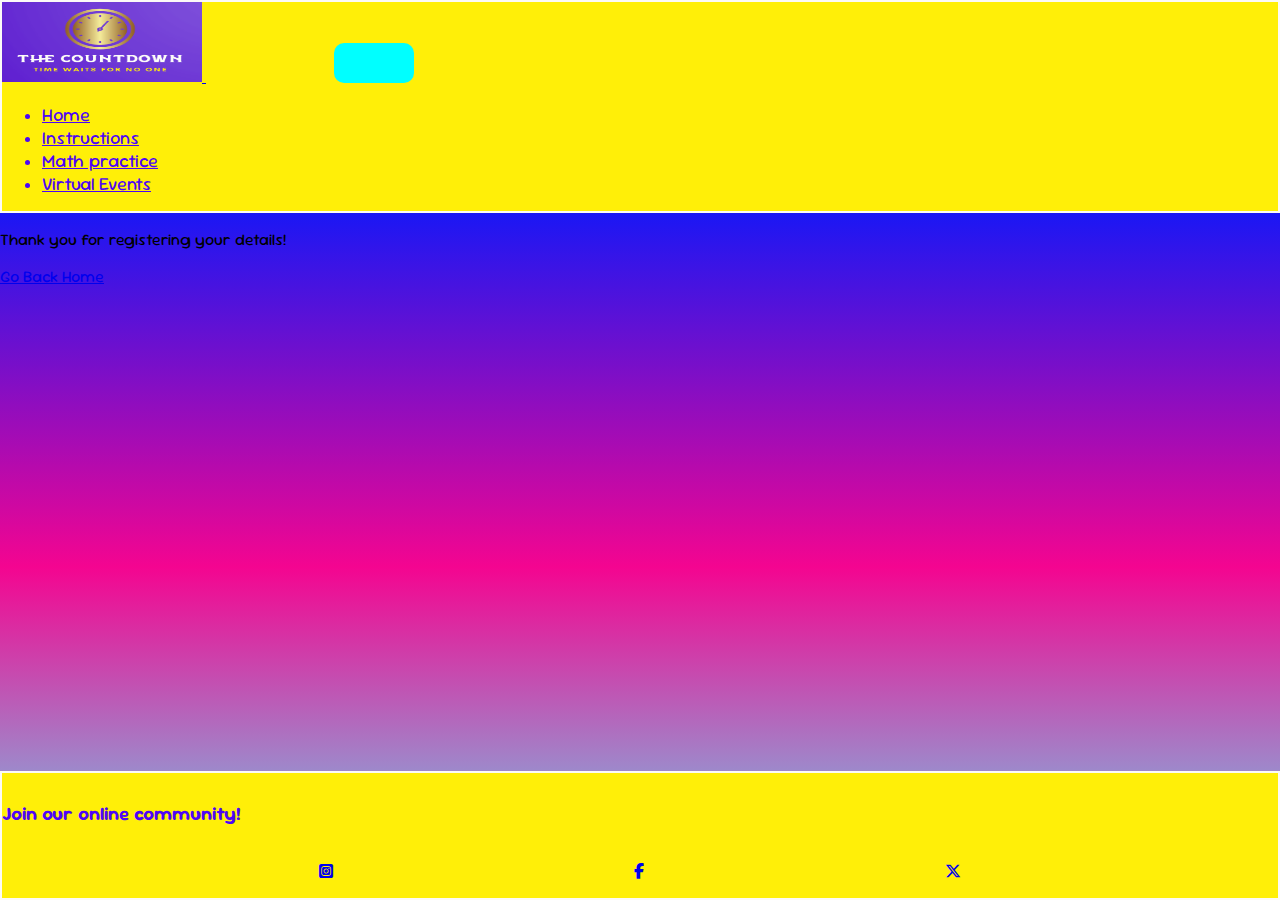
<file: form-submitted.html>
<!DOCTYPE html>
<html lang="en">
<head>
    <meta charset="UTF-8">
    <meta http-equiv="X-UA-Compatible" content="IE=edge">
    <meta name="viewport" content="width=device-width, initial-scale=1.0">
    <meta name="description" content="Thank you for registering for The Countdown virtual event. Your submission was successful, and we’ll be in touch soon.">
    <meta name="keywords" content="registration success, confirmation page, countdown event, thank you">
    <title>Confirmation</title>
    <link rel="icon" type="image/x-icon" href="assets/images/favicon.ico">
    <link href="https://cdn.jsdelivr.net/npm/bootstrap@5.3.7/dist/css/bootstrap.min.css" rel="stylesheet"
        integrity="sha384-LN+7fdVzj6u52u30Kp6M/trliBMCMKTyK833zpbD+pXdCLuTusPj697FH4R/5mcr" crossorigin="anonymous">
    <!-- Global variables first -->
    <link rel="stylesheet" href="assets/css/global-variables.css">
    <link rel="stylesheet" href="assets/css/stylesheet.css">
    <link rel="stylesheet" href="assets/css/other-styling.css">
    <link rel="stylesheet" href="https://cdnjs.cloudflare.com/ajax/libs/font-awesome/6.5.2/css/all.min.css">

</head>
<body>
    
    <header>
        <nav class="navbar navbar-expand-lg mb-5 feature">
            <div class="container-fluid ">
                <a class="navbar-brand" href="index.html">
                    <img src="assets/images/project2-new-logo.png" style="width: 200px;" alt="The Countdown home logo">
                </a>
                <button class="navbar-toggler" type="button" data-bs-toggle="collapse"
                    data-bs-target="#navbarNavDropdown" aria-controls="navbarNavDropdown" aria-expanded="false"
                    aria-label="Toggle navigation">
                    <span class="navbar-toggler-icon"></span>
                </button>
                <div class="collapse navbar-collapse" id="navbarNavDropdown">
                    <ul class="navbar-nav">
                        <li class="nav-item">
                            <a class="nav-link" href="index.html">Home</a>
                        </li>
                        <li class="nav-item">
                            <a class="nav-link" href="instructions.html">Instructions</a>
                        </li>
                        <li class="nav-item">
                            <a class="nav-link" href="practice.html">Math practice</a>
                        </li>
                        <li class="nav-item">
                            <a class="nav-link" href="registration.html">Virtual Events</a>
                        </li>
                    </ul>
                </div>
            </div>
        </nav>
    </header>

    <main>
        <div class="text-center confirmation-message">
<p>Thank you for registering your details!</p>
<a href="index.html" class="btn-home back-to-home">Go Back Home</a>
        </div>
    </main>


    <footer class="feature">
        <h3 class="text-center">Join our online community!</h3>
        <div class="footer-icons">
            <div><a href="https://www.instagram.com/" target="_blank" aria-label="Visit our Instagram page"><i
                        class="fa-brands fa-square-instagram"></i></a></div>
            <div><a href="https://www.facebook.com/" target="_blank" aria-label="Visit our Facebook page"><i class="fa-brands fa-facebook-f"></i></a></div>
            <div><a href="https://www.x.com/" target="_blank" aria-label="Visit our X (twitter) page"><i class="fa-brands fa-x-twitter"></i></a></div>
        </div>
    </footer>

    <script src="https://cdn.jsdelivr.net/npm/bootstrap@5.3.7/dist/js/bootstrap.bundle.min.js"
    integrity="sha384-ndDqU0Gzau9qJ1lfW4pNLlhNTkCfHzAVBReH9diLvGRem5+R9g2FzA8ZGN954O5Q"
    crossorigin="anonymous"></script>
    <script src="assets/js/orientation.js"></script>
    <script src="assets/js/script.js"></script>
    <script src="assets/js/workingout-grid.js"></script>
    
  
      
</body>
</html>
</file>
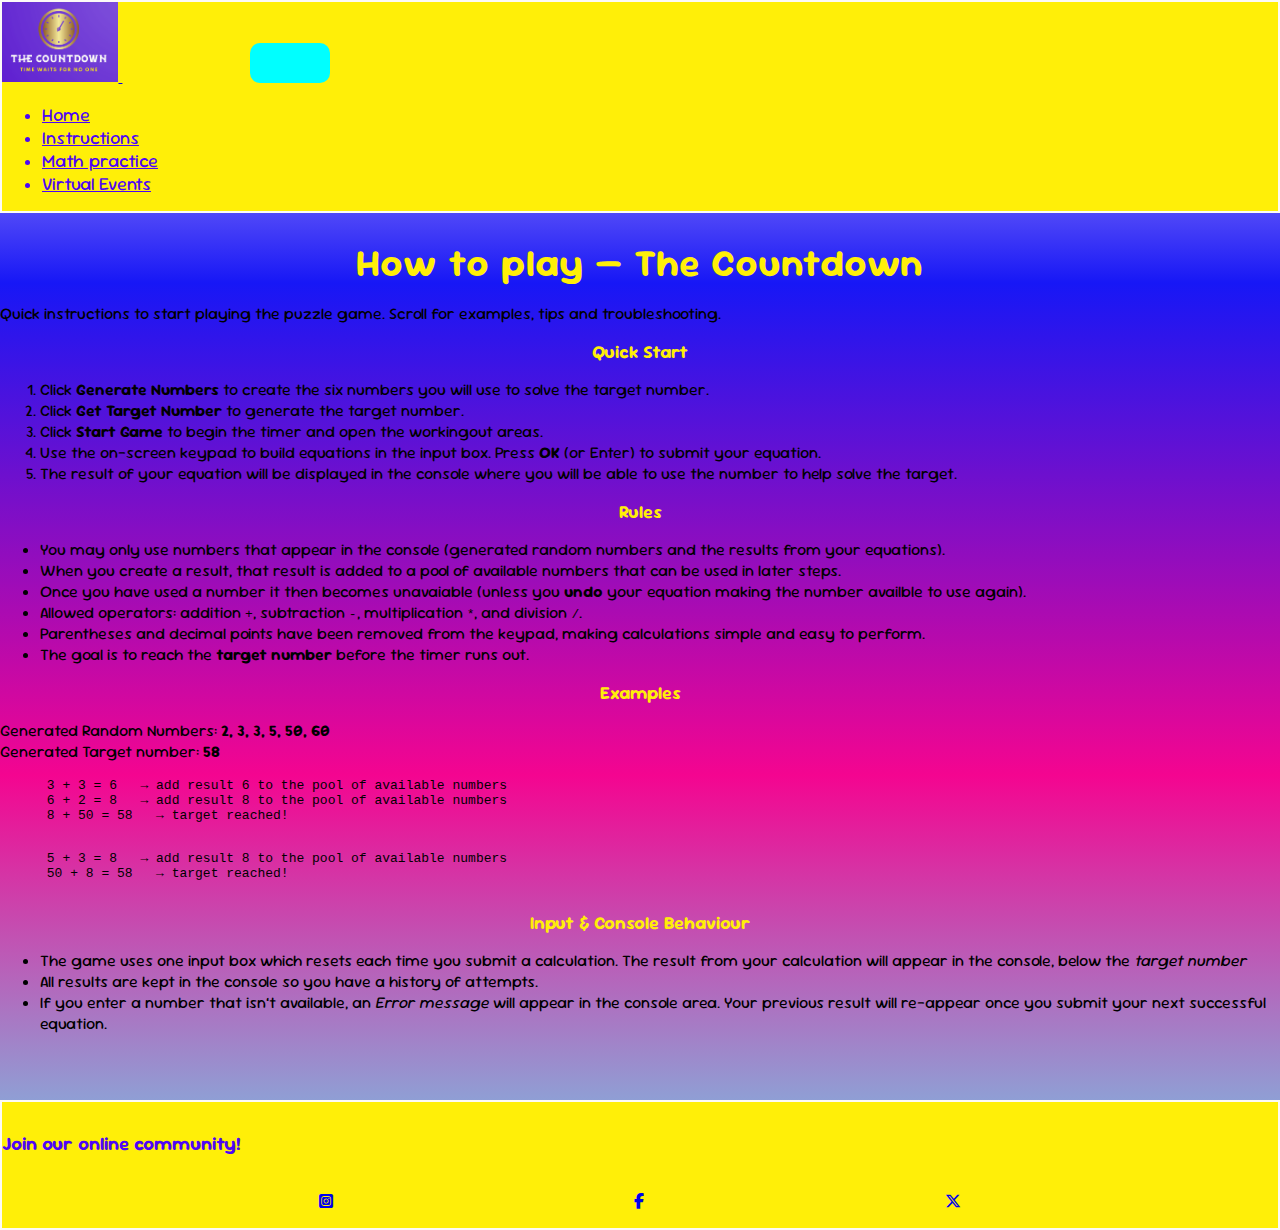
<file: instructions.html>
<!DOCTYPE html>
<html lang="en">
<head>
  <meta charset="utf-8">
  <meta name="viewport" content="width=device-width,initial-scale=1">
  <meta name="description" content="Learn how to play The Countdown game. Step-by-step instructions to get started quickly and enjoy the challenge.">
  <meta name="keywords" content="math game instructions, countdown tutorial, how to play, timestables help, learning support">
  <meta name="author" content="Louise Skinner">
  <title>How to play — The Countdown</title>
  <link rel="icon" type="image/x-icon" href="assets/images/favicon.ico">
  <link href="https://cdn.jsdelivr.net/npm/bootstrap@5.3.7/dist/css/bootstrap.min.css" rel="stylesheet"
      integrity="sha384-LN+7fdVzj6u52u30Kp6M/trliBMCMKTyK833zpbD+pXdCLuTusPj697FH4R/5mcr" crossorigin="anonymous">
      <!-- Global variables first -->
  <link rel="stylesheet" href="assets/css/global-variables.css">
  <link rel="stylesheet" href="assets/css/stylesheet.css">
  <link rel="stylesheet" href="assets/css/other-styling.css">
  <link rel="stylesheet" href="https://cdnjs.cloudflare.com/ajax/libs/font-awesome/6.5.2/css/all.min.css">

 
</head>
<body>

   
  <header>
    <nav class="navbar navbar-expand-lg mb-5 feature">
        <div class="container-fluid ">
            <a class="navbar-brand" href="index.html">
                <img src="assets/images/project2-new-logo.png" alt="The Countdown home logo">
            </a>
            <button class="navbar-toggler" type="button" data-bs-toggle="collapse"
                data-bs-target="#navbarNavDropdown" aria-controls="navbarNavDropdown" aria-expanded="false"
                aria-label="Toggle navigation">
                <span class="navbar-toggler-icon"></span>
            </button>
            <div class="collapse navbar-collapse" id="navbarNavDropdown">
                <ul class="navbar-nav">
                    <li class="nav-item">
                        <a class="nav-link" href="index.html">Home</a>
                    </li>
                    <li class="nav-item">
                        <a class="nav-link active" href="instructions.html" aria-current="page">Instructions</a>
                    </li>
                    <li class="nav-item">
                        <a class="nav-link" href="practice.html">
                            Math practice
                        </a>
                    </li>
                    <li class="nav-item">
                        <a class="nav-link" href="registration.html">Virtual Events</a>
                    </li>
                </ul>
            </div>
        </div>
    </nav>
</header>

<main>
  <div class="container-fluid">
    <div class="row">
      <div class="col-12 text-center text-white">
        <h1>How to play — The Countdown</h1>
        <p>Quick instructions to start playing the puzzle game. Scroll for examples, tips and troubleshooting.</p>
      </div>
    </div>


    <div class="row mb-3 p-0 justify-content-center">
      <div class="col-5 mx-1 instructions-styling">
        <h2 id="quick-start" class="instructions-h2">Quick start</h2>
        <ol>
          <li>Click <strong>Generate Numbers</strong> to create the six numbers you will use to solve the target number.</li>
          <li>Click <strong>Get Target Number</strong> to generate the target number.</li>
          <li>Click <strong>Start Game</strong> to begin the timer and open the workingout areas.</li>
          <li>Use the on-screen keypad to build equations in the input box. Press <strong>OK</strong> (or Enter) to submit your equation.</li>
          <li>The result of your equation will be displayed in the console where you will be able to use the number to help solve the target.</li>
        </ol>
  
      </div>
      <div class="col-5 mx-1 instructions-styling">
        <h2 class="instructions-h2">Rules</h2>
        <ul>
          <li>You may only use numbers that appear in the console (generated random numbers and the results from your equations).
            <li>When you create a result, that result is added to a pool of available numbers that can be used in later steps.</li>
             <li> Once you have used a number it then becomes unavaiable (unless you <strong>undo</strong> your equation making the number availble to use again).</li>
             <li>Allowed operators: addition <code>+</code>, subtraction <code>-</code>, multiplication <code>*</code>, and division <code>/</code>.</li>
            <li>Parentheses and decimal points have been removed from the keypad, making calculations simple and easy to perform.</li>
          <li>The goal is to reach the <strong>target number</strong> before the timer runs out.</li>
        </ul>
      </div>
    </div>

    <div class="row mb-3 p-0 justify-content-center">
      <div class="col-10 mb-3 mx-1 instructions-styling">
        <h2 class="instructions-h2">Examples</h2>

            <p>Generated Random Numbers: <strong>2, 3, 3, 5, 50, 60</strong> <br>Generated Target number: <strong>58</strong></p>
            <pre class="example" aria-hidden="false">
      3 + 3 = 6   → add result 6 to the pool of available numbers
      6 + 2 = 8   → add result 8 to the pool of available numbers
      8 + 50 = 58   → target reached!
            </pre>
            <pre class="example" aria-hidden="false">
      5 + 3 = 8   → add result 8 to the pool of available numbers
      50 + 8 = 58   → target reached! 
                    </pre>    
      </div>

      <div class="col-10 mx-1 instructions-styling">
        <h2 class="instructions-h2">Input & console behaviour</h2>
        <ul>
          <li>The game uses one input box which resets each time you submit a calculation. The result from your calculation will appear in the console, below the <em>target number</em> </li>
          <li>All results are kept in the console so you have a history of attempts.</li>
          <li>If you enter a number that isn’t available, an <em>Error message</em> will appear in the console area.  Your previous result will re-appear once you submit your next successful equation.</li>
        </ul>
      </div>
    </div>

   

      </div>
 

</main>


    
  <footer class="feature">
    <h3 class="text-center">Join our online community!</h3>
    <div class="footer-icons">
        <div><a href="https://www.instagram.com/" target="_blank" aria-label="Visit our Instagram page"><i
                    class="fa-brands fa-square-instagram"></i></a></div>
        <div><a href="https://www.facebook.com/" target="_blank" aria-label="Visit our Facebook page"><i class="fa-brands fa-facebook-f"></i></a></div>
        <div><a href="https://www.x.com/" target="_blank" aria-label="Visit our X (twitter) page"><i class="fa-brands fa-x-twitter"></i></a></div>
    </div>
</footer>

        <script src="https://cdn.jsdelivr.net/npm/bootstrap@5.3.7/dist/js/bootstrap.bundle.min.js"
            integrity="sha384-ndDqU0Gzau9qJ1lfW4pNLlhNTkCfHzAVBReH9diLvGRem5+R9g2FzA8ZGN954O5Q"
            crossorigin="anonymous"></script>
        <script src="assets/js/orientation.js"></script>
 
</body> 

</html>
</file>
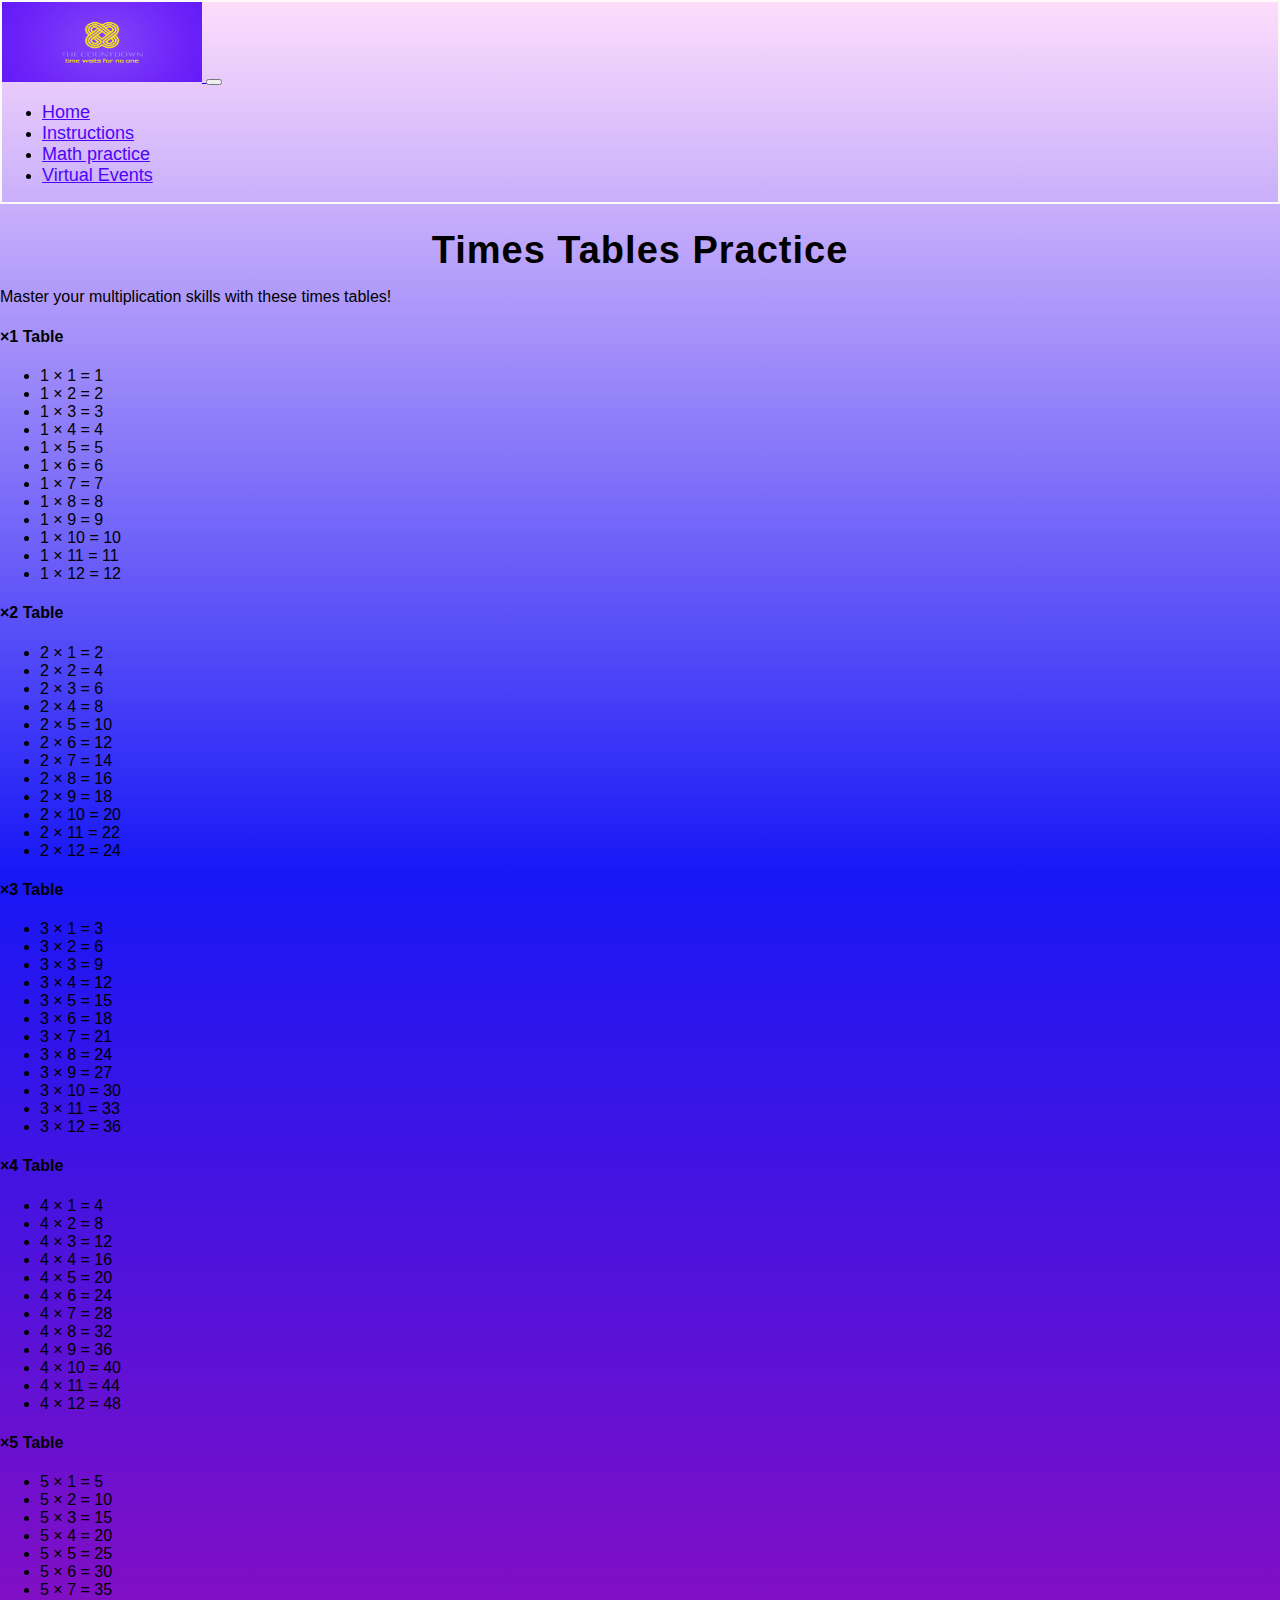
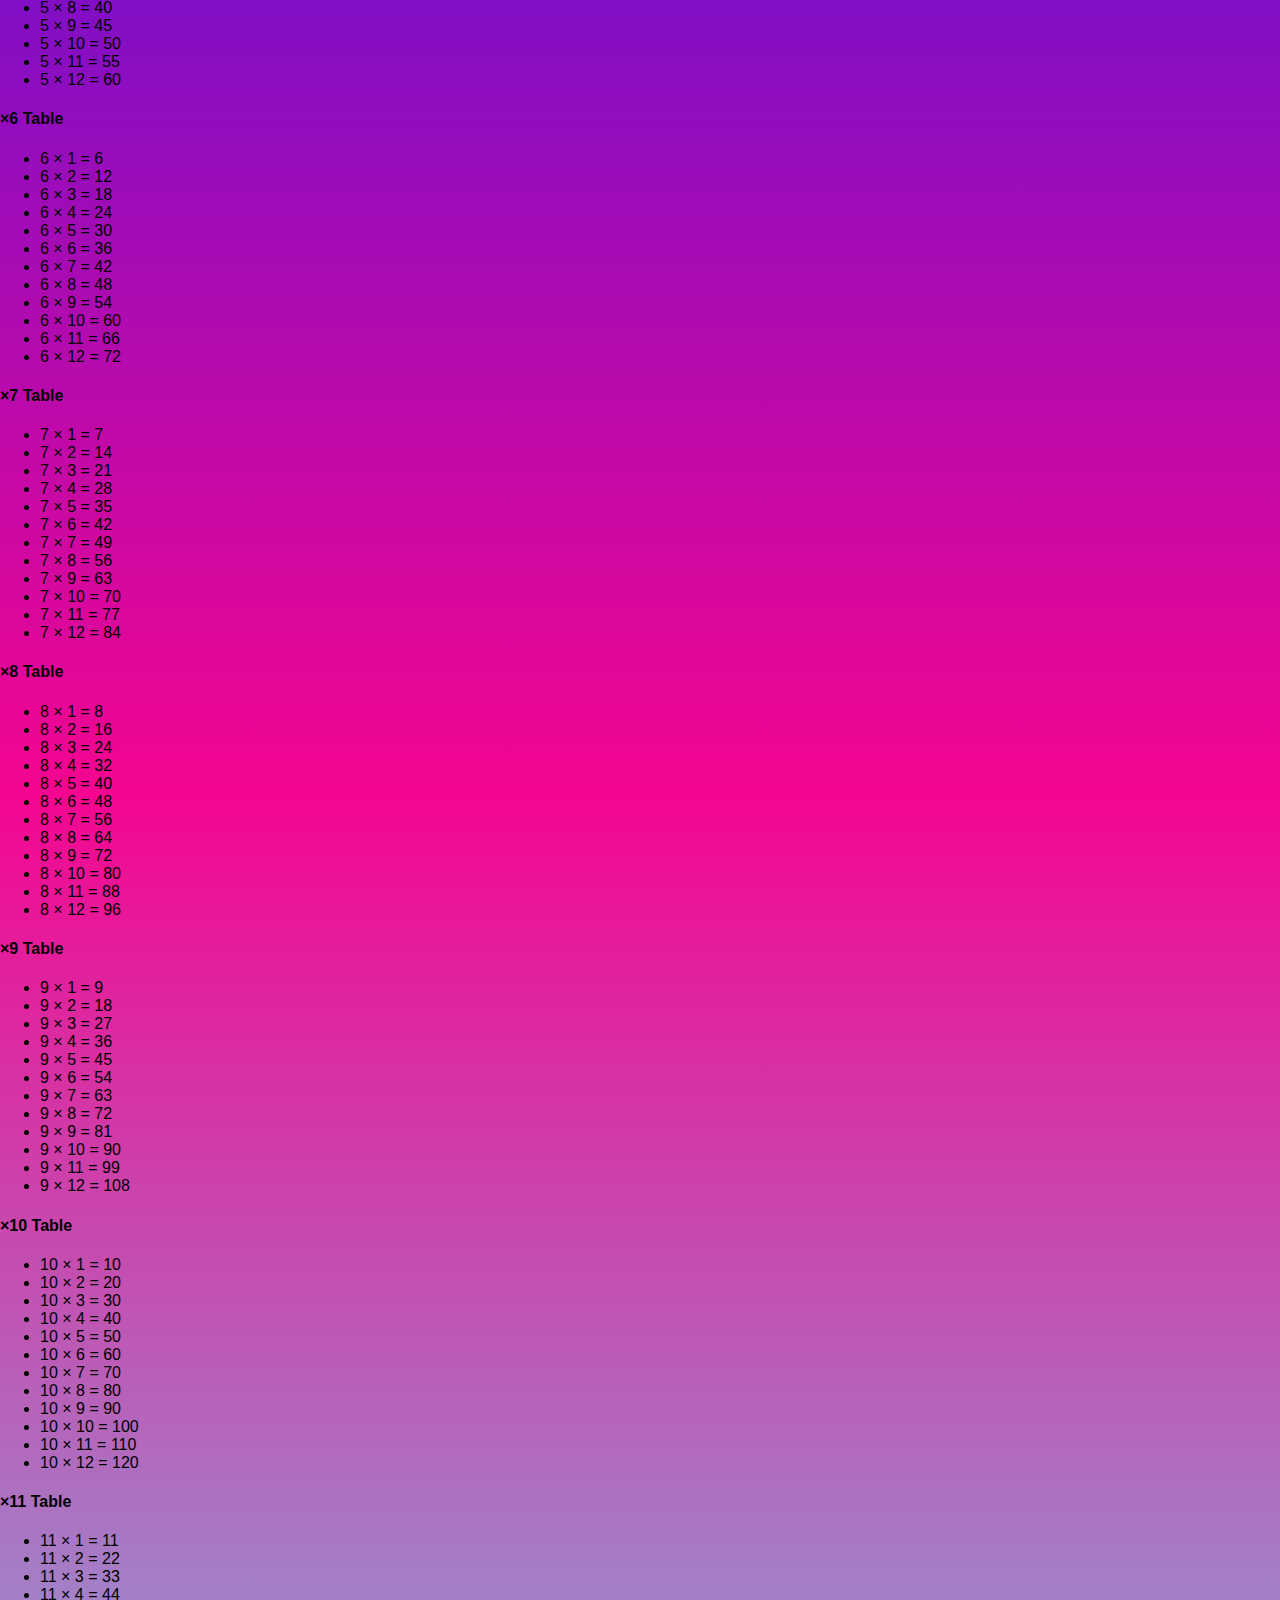
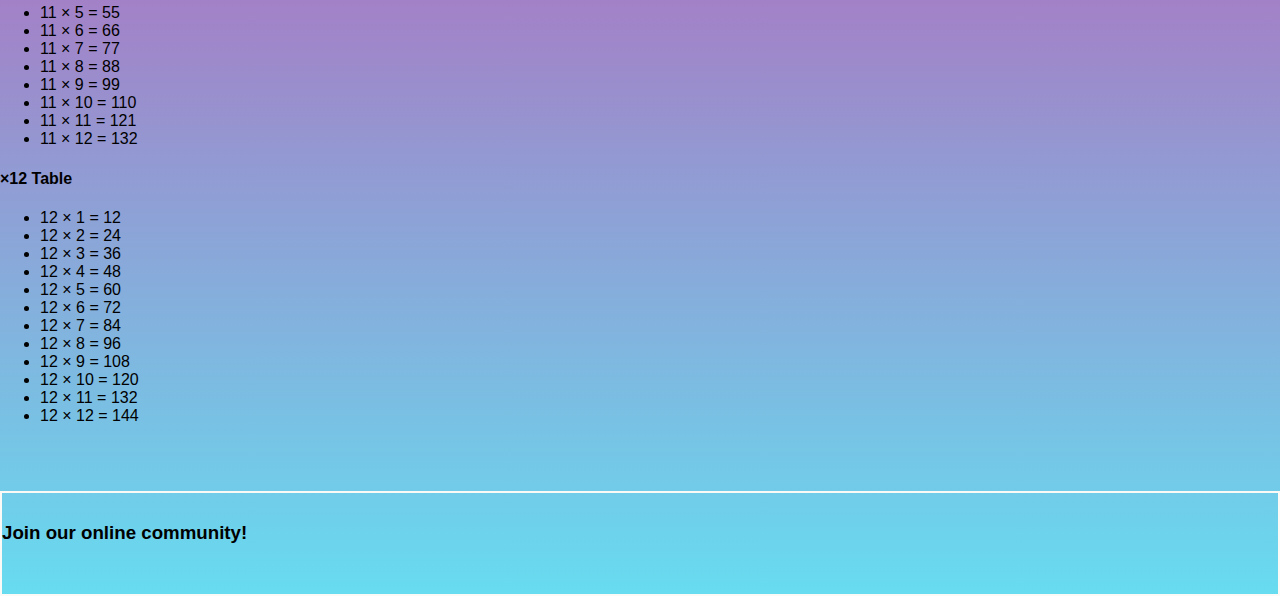
<file: practice.html>
<!DOCTYPE html>
<html lang="en">
<head>
  <meta charset="UTF-8">
  <meta name="viewport" content="width=device-width, initial-scale=1.0">
  <title>Practice Times Tables</title>
    <link rel="icon" type="image/x-icon" href="assets/images/favicon.ico">
    <link href="https://cdn.jsdelivr.net/npm/bootstrap@5.3.7/dist/css/bootstrap.min.css" rel="stylesheet"
        integrity="sha384-LN+7fdVzj6u52u30Kp6M/trliBMCMKTyK833zpbD+pXdCLuTusPj697FH4R/5mcr" crossorigin="anonymous">
    <link rel="stylesheet" href="assets/css/stylesheet.css">
    <link rel="stylesheet" href="assets/css/workingout-grid.css">


</head>
<body>

    <header>
        <nav class="navbar navbar-expand-lg mb-5 feature">
            <div class="container-fluid ">
                <a class="navbar-brand" href="#home">
                    <img src="assets/images/project2-logo.png" style="width: 200px;">
                </a>
                <button class="navbar-toggler" type="button" data-bs-toggle="collapse"
                    data-bs-target="#navbarNavDropdown" aria-controls="navbarNavDropdown" aria-expanded="false"
                    aria-label="Toggle navigation">
                    <span class="navbar-toggler-icon"></span>
                </button>
                <div class="collapse navbar-collapse" id="navbarNavDropdown">
                    <ul class="navbar-nav">
                        <li class="nav-item">
                            <a class="nav-link active" aria-current="page" href="#">Home</a>
                        </li>
                        <li class="nav-item">
                            <a class="nav-link" href="instructions.html">Instructions</a>
                        </li>
                        <li class="nav-item">
                            <a class="nav-link" href="practice.html">
                                Math practice
                            </a>
                        </li>
                        <li class="nav-item">
                            <a class="nav-link" href="">Virtual Events</a>
                        </li>
                    </ul>
                </div>
            </div> 
        </nav>
    </header>

    <main>

<div class="container">
    <h1 class="text-center mb-4">Times Tables Practice</h1>
    <p class="text-center text-muted mb-5">Master your multiplication skills with these times tables!</p>

    <!-- Row 1: Tables 1 - 4 -->
    <div class="row">
      <div class="col-md-3 col-sm-6">
        <div class="table-card">
          <h4>×1 Table</h4>
          <ul>
            <li>1 × 1 = 1</li>
            <li>1 × 2 = 2</li>
            <li>1 × 3 = 3</li>
            <li>1 × 4 = 4</li>
            <li>1 × 5 = 5</li>
            <li>1 × 6 = 6</li>
            <li>1 × 7 = 7</li>
            <li>1 × 8 = 8</li>
            <li>1 × 9 = 9</li>
            <li>1 × 10 = 10</li>
            <li>1 × 11 = 11</li>
            <li>1 × 12 = 12</li>
          </ul>
        </div>
      </div>

      <div class="col-md-3 col-sm-6">
        <div class="table-card">
          <h4>×2 Table</h4>
          <ul>
            <li>2 × 1 = 2</li>
            <li>2 × 2 = 4</li>
            <li>2 × 3 = 6</li>
            <li>2 × 4 = 8</li>
            <li>2 × 5 = 10</li>
            <li>2 × 6 = 12</li>
            <li>2 × 7 = 14</li>
            <li>2 × 8 = 16</li>
            <li>2 × 9 = 18</li>
            <li>2 × 10 = 20</li>
            <li>2 × 11 = 22</li>
            <li>2 × 12 = 24</li>
          </ul>
        </div>
      </div>

      <div class="col-md-3 col-sm-6">
        <div class="table-card">
          <h4>×3 Table</h4>
          <ul>
            <li>3 × 1 = 3</li>
            <li>3 × 2 = 6</li>
            <li>3 × 3 = 9</li>
            <li>3 × 4 = 12</li>
            <li>3 × 5 = 15</li>
            <li>3 × 6 = 18</li>
            <li>3 × 7 = 21</li>
            <li>3 × 8 = 24</li>
            <li>3 × 9 = 27</li>
            <li>3 × 10 = 30</li>
            <li>3 × 11 = 33</li>
            <li>3 × 12 = 36</li>
          </ul>
        </div>
      </div>

      <div class="col-md-3 col-sm-6">
        <div class="table-card">
          <h4>×4 Table</h4>
          <ul>
            <li>4 × 1 = 4</li>
            <li>4 × 2 = 8</li>
            <li>4 × 3 = 12</li>
            <li>4 × 4 = 16</li>
            <li>4 × 5 = 20</li>
            <li>4 × 6 = 24</li>
            <li>4 × 7 = 28</li>
            <li>4 × 8 = 32</li>
            <li>4 × 9 = 36</li>
            <li>4 × 10 = 40</li>
            <li>4 × 11 = 44</li>
            <li>4 × 12 = 48</li>
          </ul>
        </div>
      </div>
    </div>

    <!-- Row 2: Tables 5 - 8 -->
    <div class="row">
      <div class="col-md-3 col-sm-6">
        <div class="table-card">
          <h4>×5 Table</h4>
          <ul>
            <li>5 × 1 = 5</li>
            <li>5 × 2 = 10</li>
            <li>5 × 3 = 15</li>
            <li>5 × 4 = 20</li>
            <li>5 × 5 = 25</li>
            <li>5 × 6 = 30</li>
            <li>5 × 7 = 35</li>
            <li>5 × 8 = 40</li>
            <li>5 × 9 = 45</li>
            <li>5 × 10 = 50</li>
            <li>5 × 11 = 55</li>
            <li>5 × 12 = 60</li>
          </ul>
        </div>
      </div>

      <div class="col-md-3 col-sm-6">
        <div class="table-card">
          <h4>×6 Table</h4>
          <ul>
            <li>6 × 1 = 6</li>
            <li>6 × 2 = 12</li>
            <li>6 × 3 = 18</li>
            <li>6 × 4 = 24</li>
            <li>6 × 5 = 30</li>
            <li>6 × 6 = 36</li>
            <li>6 × 7 = 42</li>
            <li>6 × 8 = 48</li>
            <li>6 × 9 = 54</li>
            <li>6 × 10 = 60</li>
            <li>6 × 11 = 66</li>
            <li>6 × 12 = 72</li>
          </ul>
        </div>
      </div>

      <div class="col-md-3 col-sm-6">
        <div class="table-card">
          <h4>×7 Table</h4>
          <ul>
            <li>7 × 1 = 7</li>
            <li>7 × 2 = 14</li>
            <li>7 × 3 = 21</li>
            <li>7 × 4 = 28</li>
            <li>7 × 5 = 35</li>
            <li>7 × 6 = 42</li>
            <li>7 × 7 = 49</li>
            <li>7 × 8 = 56</li>
            <li>7 × 9 = 63</li>
            <li>7 × 10 = 70</li>
            <li>7 × 11 = 77</li>
            <li>7 × 12 = 84</li>
          </ul>
        </div>
      </div>

      <div class="col-md-3 col-sm-6">
        <div class="table-card">
          <h4>×8 Table</h4>
          <ul>
            <li>8 × 1 = 8</li>
            <li>8 × 2 = 16</li>
            <li>8 × 3 = 24</li>
            <li>8 × 4 = 32</li>
            <li>8 × 5 = 40</li>
            <li>8 × 6 = 48</li>
            <li>8 × 7 = 56</li>
            <li>8 × 8 = 64</li>
            <li>8 × 9 = 72</li>
            <li>8 × 10 = 80</li>
            <li>8 × 11 = 88</li>
            <li>8 × 12 = 96</li>
          </ul>
        </div>
      </div>
    </div>

    <!-- Row 3: Tables 9 - 12 -->
    <div class="row">
      <div class="col-md-3 col-sm-6">
        <div class="table-card">
          <h4>×9 Table</h4>
          <ul>
            <li>9 × 1 = 9</li>
            <li>9 × 2 = 18</li>
            <li>9 × 3 = 27</li>
            <li>9 × 4 = 36</li>
            <li>9 × 5 = 45</li>
            <li>9 × 6 = 54</li>
            <li>9 × 7 = 63</li>
            <li>9 × 8 = 72</li>
            <li>9 × 9 = 81</li>
            <li>9 × 10 = 90</li>
            <li>9 × 11 = 99</li>
            <li>9 × 12 = 108</li>
          </ul>
        </div>
      </div>

      <div class="col-md-3 col-sm-6">
        <div class="table-card">
          <h4>×10 Table</h4>
          <ul>
            <li>10 × 1 = 10</li>
            <li>10 × 2 = 20</li>
            <li>10 × 3 = 30</li>
            <li>10 × 4 = 40</li>
            <li>10 × 5 = 50</li>
            <li>10 × 6 = 60</li>
            <li>10 × 7 = 70</li>
            <li>10 × 8 = 80</li>
            <li>10 × 9 = 90</li>
            <li>10 × 10 = 100</li>
            <li>10 × 11 = 110</li>
            <li>10 × 12 = 120</li>
          </ul>
        </div>
      </div>

      <div class="col-md-3 col-sm-6">
        <div class="table-card">
          <h4>×11 Table</h4>
          <ul>
            <li>11 × 1 = 11</li>
            <li>11 × 2 = 22</li>
            <li>11 × 3 = 33</li>
            <li>11 × 4 = 44</li>
            <li>11 × 5 = 55</li>
            <li>11 × 6 = 66</li>
            <li>11 × 7 = 77</li>
            <li>11 × 8 = 88</li>
            <li>11 × 9 = 99</li>
            <li>11 × 10 = 110</li>
            <li>11 × 11 = 121</li>
            <li>11 × 12 = 132</li>
          </ul>
        </div>
      </div>

      <div class="col-md-3 col-sm-6">
        <div class="table-card">
          <h4>×12 Table</h4>
          <ul>
            <li>12 × 1 = 12</li>
            <li>12 × 2 = 24</li>
            <li>12 × 3 = 36</li>
            <li>12 × 4 = 48</li>
            <li>12 × 5 = 60</li>
            <li>12 × 6 = 72</li>
            <li>12 × 7 = 84</li>
            <li>12 × 8 = 96</li>
            <li>12 × 9 = 108</li>
            <li>12 × 10 = 120</li>
            <li>12 × 11 = 132</li>
            <li>12 × 12 = 144</li>
          </ul>
        </div>
      </div>
    </div>
  </div>
    </main>


    <footer class="feature">
        <h3 class="text-center">Join our online community!</h3>
        <div class="footer-icons">
            <div><a href="https://www.instagram.com/" target="_blank"><i
                        class="fa-brands fa-square-instagram"></i></i></a></div>
            <div><a href="https://www.facebook.com/" target="_blank"><i class="fa-brands fa-facebook-f"></i></a></div>
            <div><a href="https://www.x.com/" target="_blank"><i class="fa-brands fa-x-twitter"></i></a></div>
        </div>
    </footer>
  

  <!-- Bootstrap JS -->
  <script src="https://cdn.jsdelivr.net/npm/bootstrap@5.3.7/dist/js/bootstrap.bundle.min.js"></script>
</body>
</html>
</file>
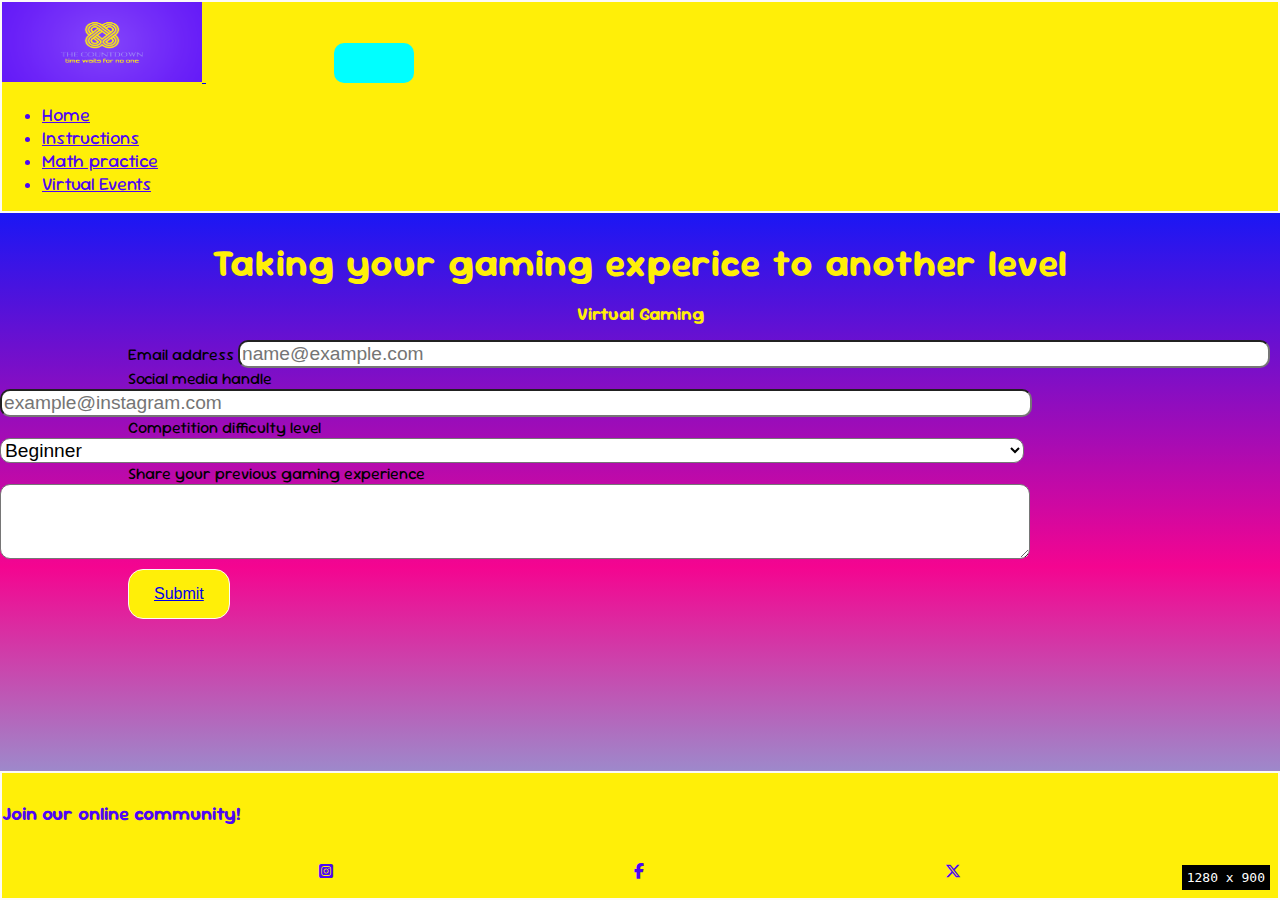
<file: registration.html>
<!DOCTYPE html>
<html lang="en">

<head>
    <meta charset="UTF-8">
    <meta http-equiv="X-UA-Compatible" content="IE=edge">
    <meta name="viewport" content="width=device-width, initial-scale=1.0">
    <meta name="description" content="Join our virtual math events! Register to compete in The Countdown challenge and put your skills to the test.">
    <meta name="keywords" content="math events, virtual events, registration, countdown competition, online learning">
    <meta name="author" content="Louise Skinner">
    <title>Event Registration</title>
    <link rel="icon" type="image/x-icon" href="assets/images/favicon.ico">
    <link href="https://cdn.jsdelivr.net/npm/bootstrap@5.3.7/dist/css/bootstrap.min.css" rel="stylesheet"
        integrity="sha384-LN+7fdVzj6u52u30Kp6M/trliBMCMKTyK833zpbD+pXdCLuTusPj697FH4R/5mcr" crossorigin="anonymous">
         <!-- Global variables first -->
    <link rel="stylesheet" href="assets/css/global-variables.css">
    <link rel="stylesheet" href="assets/css/stylesheet.css">
    <link rel="stylesheet" href="assets/css/workingout-grid.css">
    <link rel="stylesheet" href="assets/css/other-styling.css">
    <link rel="stylesheet" href="https://cdnjs.cloudflare.com/ajax/libs/font-awesome/6.5.2/css/all.min.css">


</head>

<body>
    <header>
        <nav class="navbar navbar-expand-lg mb-5 feature">
            <div class="container-fluid ">
                <a class="navbar-brand" href="index.html">
                    <img src="assets/images/project2-logo.png" style="width: 200px;">
                </a>
                <button class="navbar-toggler" type="button" data-bs-toggle="collapse"
                    data-bs-target="#navbarNavDropdown" aria-controls="navbarNavDropdown" aria-expanded="false"
                    aria-label="Toggle navigation">
                    <span class="navbar-toggler-icon"></span>
                </button>
                <div class="collapse navbar-collapse" id="navbarNavDropdown">
                    <ul class="navbar-nav">
                        <li class="nav-item">
                            <a class="nav-link" aria-current="page" href="index.html">Home</a>
                        </li>
                        <li class="nav-item">
                            <a class="nav-link" href="instructions.html">Instructions</a>
                        </li>
                        <li class="nav-item">
                            <a class="nav-link" href="practice.html">
                                Math practice
                            </a>
                        </li>
                        <li class="nav-item">
                            <a class="nav-link active" href="registration.html">Virtual Events</a>
                        </li>
                    </ul>
                </div>
            </div>
        </nav>
    </header>

    <main>
        <h1>Taking your gaming experice to another level</h1>
        <h2 class="text-white">Virtual Gaming</h2>

        <form id="reg-form" action="." method="POST">
            <div class="form-group">
              <label for="email-field">Email address</label>
              <input type="email" class="form-control" id="email-field" placeholder="name@example.com" required>
            </div>
            <div class="form-group">
                <label for="social-handle">Social media handle</label>
                <input type="email" class="form-control" id="social-handle" placeholder="example@instagram.com" required>
              </div>
            <div class="form-group">
              <label for="competition-level">Competition difficulty level</label>
              <select class="form-control" id="competition-level" required>
                <option>Beginner</option>
                <option>Intermidiate</option>
                <option>Advanced</option>
                <option>Pro</option>
              </select>
            </div>
            <div class="form-group">
              <label for="text">Share your previous gaming experience</label>
              <textarea class="form-control" id="text" rows="3" required></textarea>
            </div>

<button  class="controller-btn-styling" id="reg-btn" type="submit"><a href="form-submitted.html">Submit</a></button> 
          </form>

        

    </main>

    <div id="viewportSize" style="position:fixed;bottom:10px;right:10px;background:#000;color:#fff;padding:5px;font-family:monospace;z-index:9999;"></div>

    <footer class="feature">
        <h3 class="text-center">Join our online community!</h3>
        <div class="footer-icons">
            <div><a href="https://www.instagram.com/" target="_blank"><i
                        class="fa-brands fa-square-instagram"></i></i></a></div>
            <div><a href="https://www.facebook.com/" target="_blank"><i class="fa-brands fa-facebook-f"></i></a></div>
            <div><a href="https://www.x.com/" target="_blank"><i class="fa-brands fa-x-twitter"></i></a></div>
        </div>
    </footer>

    <script src="https://cdn.jsdelivr.net/npm/bootstrap@5.3.7/dist/js/bootstrap.bundle.min.js"
        integrity="sha384-ndDqU0Gzau9qJ1lfW4pNLlhNTkCfHzAVBReH9diLvGRem5+R9g2FzA8ZGN954O5Q"
        crossorigin="anonymous"></script>
    <script src="assets/js/orientation.js"></script>

    <script>
        function showSize() {
          document.getElementById('viewportSize').textContent =
            window.innerWidth + ' x ' + window.innerHeight;
        }
        window.addEventListener('resize', showSize);
        showSize();
      </script>
</body>

</html>
</file>
<file: assets/css/global-variables.css>
/*Imported google fonts*/

/*main-font-style*/
@import url('https://fonts.googleapis.com/css2?family=Sour+Gummy:ital,wght@0,100..900;1,100..900&display=swap');
/*sub-font-style*/
@import url('https://fonts.googleapis.com/css2?family=Scope+One&display=swap');
/*workingout-grid font*/
@import url('https://fonts.googleapis.com/css2?family=Libre+Franklin:ital,wght@0,100..900;1,100..900&display=swap');

:root {
    --main-theme-color:  #4d05f6;
    --sub-theme-color: #ffef08;
    --workingout-grid-font: "Libre Franklin", sans-serif;
    --main-font-style: "Sour Gummy", sans-serif;
    --sub-font-style: "Scope One", serif;
    --buttons: #84f4d6;
    --calm-color: #fcfaf7; 

}
</file>
<file: assets/css/stylesheet.css>
html, body {
    min-height: 100vh; /* Body can grow with content */
    margin: 0;
    display: flex;
    flex-direction: column;

    background: linear-gradient(to bottom,
        #feddfc 0%, 
        #1717f6 23%, 
        #f40590 63%,   
        #67dcf0 100%
    ) no-repeat !important;
    
    background-size: 100% auto; /* Allow the gradient to scale naturally */
    font-family: var(--main-font-style) !important;
}


/*Increases the main content size to ensure the footer stays at the bottom of the page*/
main {
    flex: 1;
}

h1 {
    color: var(--sub-theme-color) !important;
    font-family: var(--main-font-style);
    font-size: 38px;
    text-align: center;
    letter-spacing: 1px; 
    margin-bottom: 10px;
}

h2 {
    color: var(--sub-theme-color) !important;
    font-family: var(--sub-theme-style);
    text-transform: capitalize;
    font-size: 18px;
    text-align: center;
}

/*Console styling*/
.console-styling {
    background: var(--calm-color);   
    font-style: var(--main-font-style);
    color: var(--main-theme-color);
    border-radius: 10px;
    height: 100px;
    padding: 15px;
    font-size: 1.5vw;
}

#console-play {
    color: var(--sub-theme-color);
    font-size: 45px;
    margin-top: 30px;
} 

#console-play:hover {
    color: var(--calm-color);
  }

/*Timer area styling*/
#timer {
    background-color: var(--calm-color);
    border: 1px solid var(--main-theme-color);
    border-radius: 10px;
    height: 100px;
    font-size: 1.5rem;
    padding: 10px;
    display: none;padding-top: 10px
   
}

#timer-digits, #timer-title {
    color: var(--main-theme-color);
}


/*Difficulty area styling*/
#difficulty-btn-area {
    display: none;
}

.difficulty-btn {
    background-color: var(--calm-color);
    color: var(--main-theme-color);
    border: 1px solid var(--main-theme-color);
    border-radius: 10px;
    height: 100px;
    font-size: 2vw;
    width: 33%;
    padding: 0;
    width: 33%;
}

.difficulty-btn:hover {
    background-color: var(--sub-theme-color);
    color: var(--main-theme-color);
}



/*Controller Area styling*/
#controllers-area {
    margin-top: 5px;
    height: 30px;
}

.controller-btn-styling {
    background-color: var(--sub-theme-color);
    color: var( --main-theme-color);
    border-radius: 15px;
    border: 1px solid var(--calm-color) !important;
    height: 50px;
    width: auto;
    padding: 2px 25px;
    margin-top: 5px;
    font-size: medium;
   
}

.controller-btn-styling:hover {
    background-color: var(--calm-color);
    color: var(--main-theme-color);
}



/*Navigation styling*/
nav img {
    height: 80px;
  
}

.nav-link {
    color: var(--main-font-color) !important;
    font-size: 18px;
    margin-right: 15px;    
}

/*Footer Styling*/
footer {
    position: relative;
    margin-top: 50px;
    padding-top: 10px;
}

.footer-icons {
    display: flex;
    justify-content: space-evenly; 
    align-items: center;
    padding: 1rem;
}

footer a i {
    text-decoration: none;
    color: var(--main-font-color);
}

footer a i:hover {
color: var(--sub-theme-color);
}

/*Other Styling*/
.target-div-styling {
    font-weight: 500;
    font-size: 1.5rem;
    font-family: var( --main-font-style);
    border-radius: 10px;
    color: var(--feature-color);
  
  
  
}

.feature {
    background-color: var(--sub-theme-color); 
    border: 2px solid var(--calm-color);
    color: var(--main-theme-color); 
}

.generated-number {
        display: inline-block;
        margin: 5px 10px 2px 10px;
        font-size: 1.5em;
        font-weight: bold;

        color: var(--main-theme-color);
        
       
}

#rotate-warning {
    color: white;
    margin-top: 50px;
    display: flex;
}


#rotate-warning.hidden {
    display: none;
}

.hidden {
    display: none;
}

@media only screen and (min-width: 1140px) {
    #timer, .difficulty-btn, .console-styling {
        height: 130px !important;
        
    }

    #timer {
        font-size: 2rem;
    }

}
</file>
<file: assets/css/other-styling.css>
/*Timestable Styling*/
  .table-card {
    background: #fff;
    border-radius: 10px;
    box-shadow: 0 2px 5px rgba(0, 0, 0, 0.1);
    margin-bottom: 20px;
    padding: 15px;
    text-align: center;
  }

  .table-card h4 {
    background-color: #9467e6;
    color: white;
    padding: 10px;
    border-radius: 10px;
    margin-bottom: 15px;
    font-size: 1.2rem;
  }

  .table-card ul {
    list-style: none;
    padding: 0;
    margin: 0;
    font-size: 1rem;
  }

  .table-card ul li {
    padding: 5px 0;
    border-bottom: 1px solid #9467e6;
  }

  .table-card ul li:last-child {
    border-bottom: none;
  }

  /*Registration Styling*/
.form-control {
    border-radius: 10px;
    margin-bottom: 15px;
    font-size: 1.2rem;
    background-color: #fff;
    width: 80%;
    margin: auto;
  }

  label {
    margin-left: 10%;
    margin-top: 5px;
    border-radius: 10px;
  }

 button {
    margin-top: 10px;
    margin-left: 10%;
    border-style: none;
    border-radius: 10px;
    background-color: aqua;
    width: 80px;
    height: 40px;
    font-size: 18px;
  }

  button:hover {
    background-color: rgb(229, 250, 250);
  }
 
  /*Other Styling*/
</file>
<file: assets/css/workingout-grid.css>
/*workingout-grid font*/
@import url('https://fonts.googleapis.com/css2?family=Ubuntu:ital,wght@0,300;0,400;0,500;0,700;1,300;1,400;1,500;1,700&display=swap');

:root {
    --main-font-color:  #4d05f6;
    --main-font-style: "Sour Gummy", sans-serif;
    --sub-font-color: #ffef08;
    --sub-font-style: "Scope One", serif;
    --feauture-color: #eefae9;
    --feauture2-color: deeppink;
    --calm-color: #fcfaf7; 
    --workingout-font-style: "Ubuntu", sans-serif;
}

#working-grid-1 {
    margin-top: 5px;
    border-radius: 10px;
    
    display: none;
    
}

#working-grid-2 {
    margin-top: 50px;
    display: block;
}

.workingGrid {
    display: flex;
    justify-content: center;
}

input.equation-input {
    width: 300px;
    height: 60px;
    border-radius: 10px;
}

.keypad-container {
    display: grid;
    grid-template-columns: repeat(4, 1fr);
    gap: 5px;
    width: 100%;
    margin: auto;
    border-style: none;
}

.keypad-btn {
    padding: 5px;
    font-size: 20px;
    cursor: pointer;
    background-color: var(--sub-font-color);
    color: var(--main-font-color);
    font-family: var(--workingout-font-style);
    border-radius: 5px;
}

.keypad-btn:hover {
    background-color: #eefae9;
}


.expression {
    font-family: var(--workingout-font-style);
    outline: none;
    padding: 0.3rem;
    min-height: 24px;
   
}

.output-styling {
    font-size: 42px;
    color: rgb(16, 16, 16) !important;
}


.output-div-styling {
    font-size: 22px;
    background-color: rgb(219, 251, 202) !important;
    display: flex;
    flex-direction: row;
    text-align: end;
    gap: 30px; /* <-- Adds space between items */
    justify-content: center;
    
}
</file>
